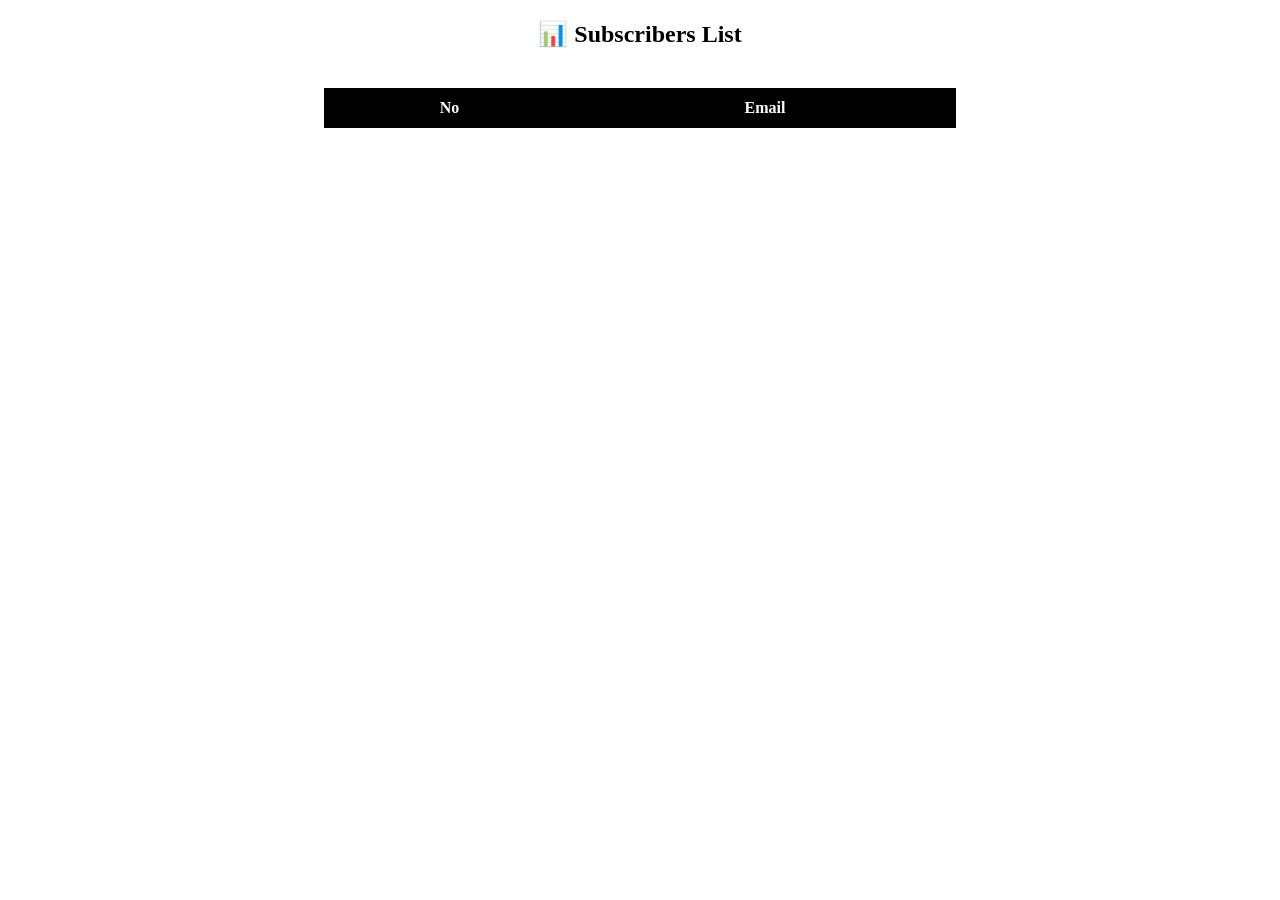
<file: public/admin.html>
<!DOCTYPE html>
<html>

<head>
<title>Subscribers List</title>

<style>

table{
width:50%;
margin:auto;
margin-top:40px;
border-collapse:collapse;
}

th,td{
border:1px solid black;
padding:10px;
text-align:center;
}

th{
background:black;
color:white;
}

</style>

</head>

<body>

<h2 style="text-align:center;">📊 Subscribers List</h2>

<table>

<tr>
<th>No</th>
<th>Email</th>
</tr>

<tbody id="tableData"></tbody>

</table>

<script>

let email = localStorage.getItem("testemail");

let table = document.getElementById("tableData");

if(email){

table.innerHTML = "<tr><td>1</td><td>"+email+"</td></tr>";

}

</script>

</body>

</html>
</file>
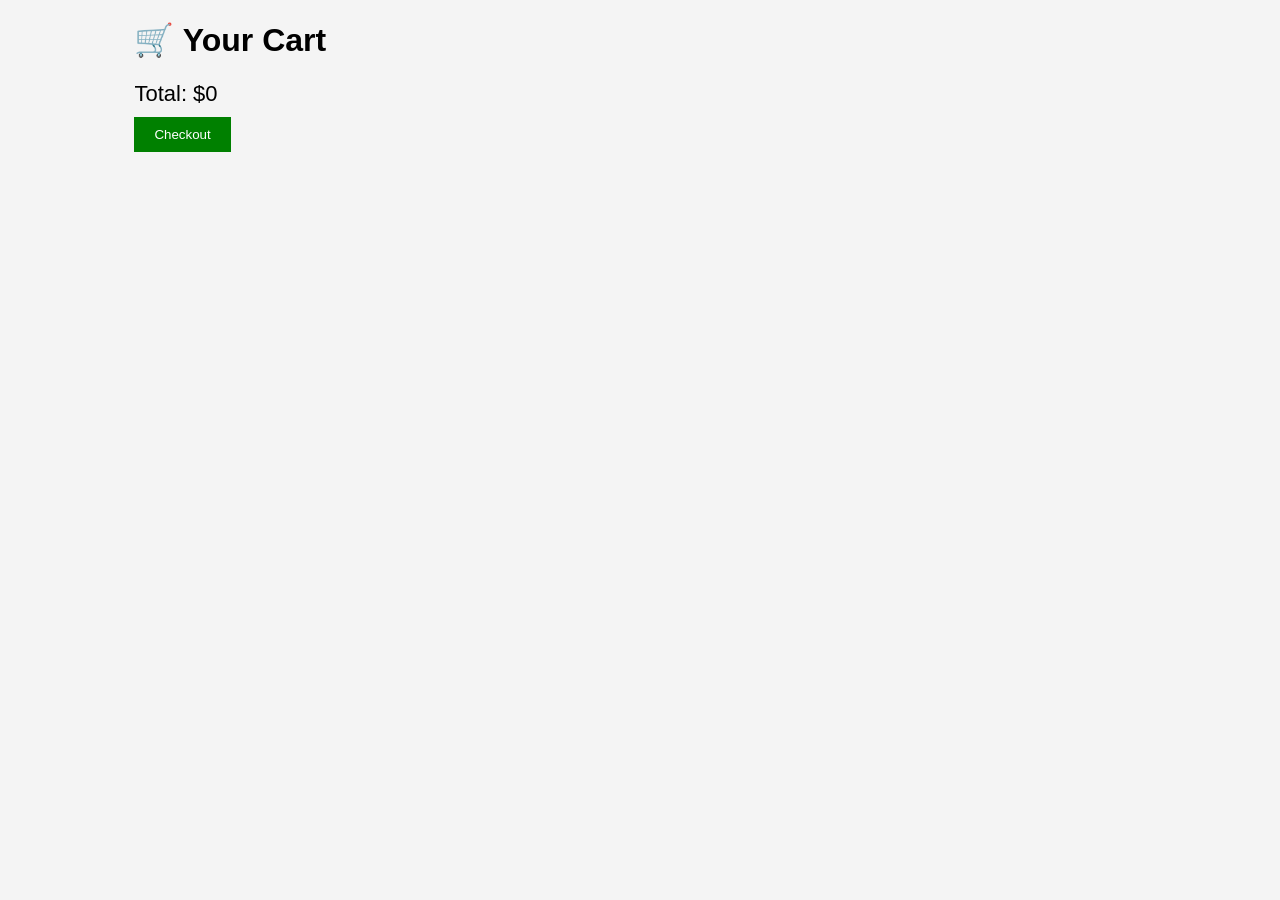
<file: public/cart.html>
<!DOCTYPE html>
<html>
<head>

<title>Cart</title>

<style>

body{
font-family:Arial;
background:#f4f4f4;
}

.container{
width:80%;
margin:auto;
}

.cart-item{
background:white;
display:flex;
align-items:center;
justify-content:space-between;
padding:15px;
margin-top:10px;
border-radius:8px;
}

.cart-item img{
width:80px;
height:80px;
object-fit:cover;
}

button{
background:red;
color:white;
border:none;
padding:8px;
cursor:pointer;
}

.total{
font-size:22px;
margin-top:20px;
}

.checkout{
background:green;
padding:10px 20px;
color:white;
border:none;
margin-top:10px;
cursor:pointer;
}

</style>

</head>

<body>

<div class="container">

<h1>🛒 Your Cart</h1>

<div id="cart-items"></div>

<div class="total">
Total: $<span id="total"></span>
</div>

<button class="checkout" onclick="checkout()">Checkout</button>

</div>

<script>

let cart=JSON.parse(localStorage.getItem("cart"))||[];

let cartItems=document.getElementById("cart-items");

let total=0;

function displayCart(){

cartItems.innerHTML="";

total=0;

cart.forEach((item,index)=>{

total+=item.price;

cartItems.innerHTML+=`

<div class="cart-item">

<img src="${item.image}">

<div>

<h3>${item.name}</h3>

<p>$${item.price}</p>

</div>

<button onclick="removeItem(${index})">Remove</button>

</div>

`;

});

document.getElementById("total").innerText=total;

}

function removeItem(index){

cart.splice(index,1);

localStorage.setItem("cart",JSON.stringify(cart));

displayCart();

}

function checkout(){

if(cart.length==0){
alert("Cart is empty");
return;
}

alert("Order Placed Successfully");

localStorage.removeItem("cart");

location.reload();

}

displayCart();

</script>

</body>
</html>
</file>
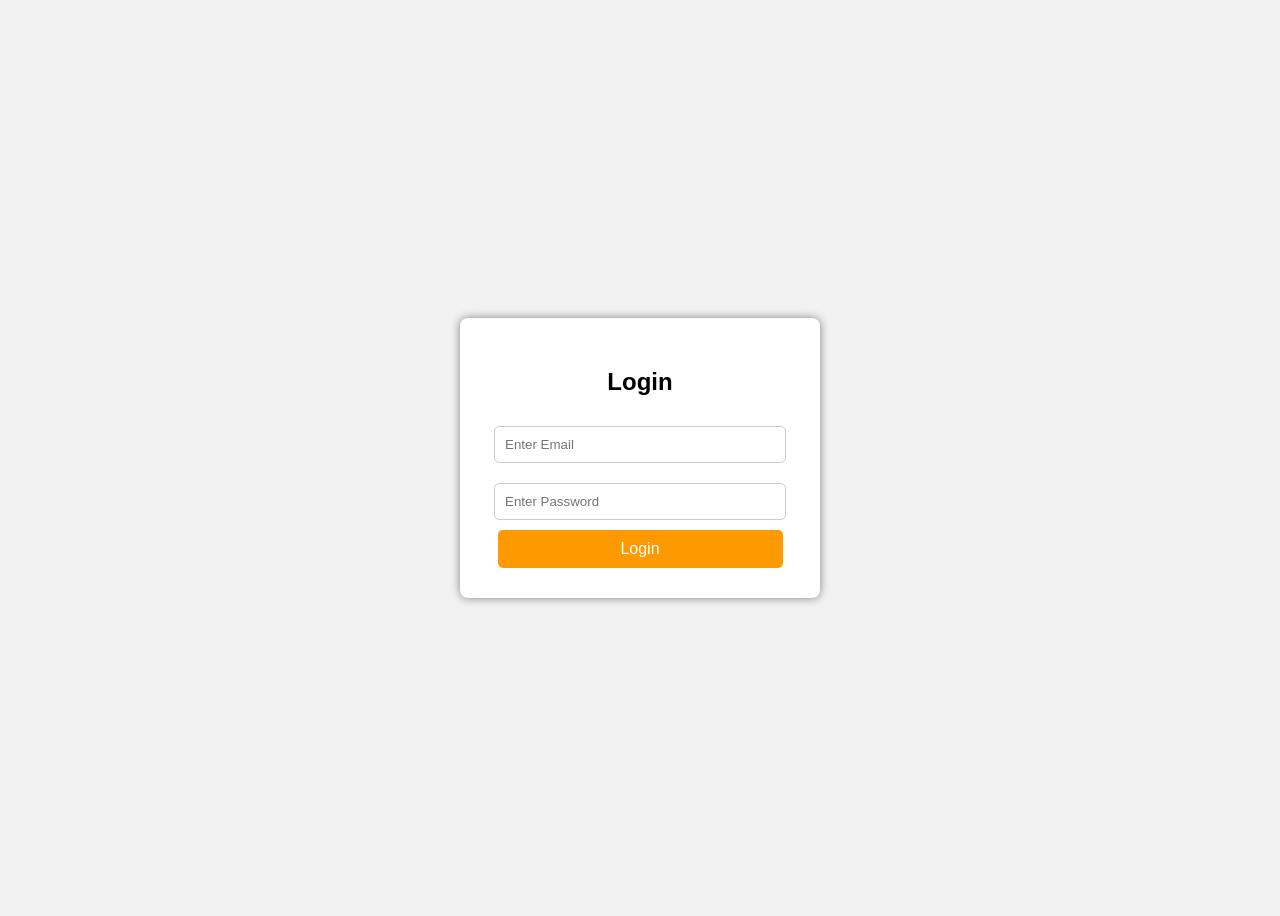
<file: public/login.html>
<!DOCTYPE html>
<html>
<head>
<title>Login</title>

<style>

body{
font-family:Arial;
background:#f2f2f2;
display:flex;
justify-content:center;
align-items:center;
height:100vh;
}

.container{
background:white;
padding:30px;
width:300px;
box-shadow:0 0 10px gray;
text-align:center;
border-radius:8px;
}

input{
width:90%;
padding:10px;
margin:10px 0;
border:1px solid #ccc;
border-radius:5px;
}

button{
width:95%;
padding:10px;
background:#ff9900;
border:none;
color:white;
font-size:16px;
cursor:pointer;
border-radius:5px;
}

button:hover{
background:#e68a00;
}

</style>
</head>

<body>

<div class="container">

<h2>Login</h2>

<input type="email" id="email" placeholder="Enter Email">

<input type="password" id="password" placeholder="Enter Password">

<button onclick="login()">Login</button>

</div>

<script>

function login(){

let email=document.getElementById("email").value;
let password=document.getElementById("password").value;

let user = JSON.parse(localStorage.getItem("user"));

if(user && email===user.email && password===user.password){

alert("Login Successful");

window.location.href="index.html";

}
else{

alert("Invalid Email or Password");

}

}

</script>

</body>
</html>
</file>
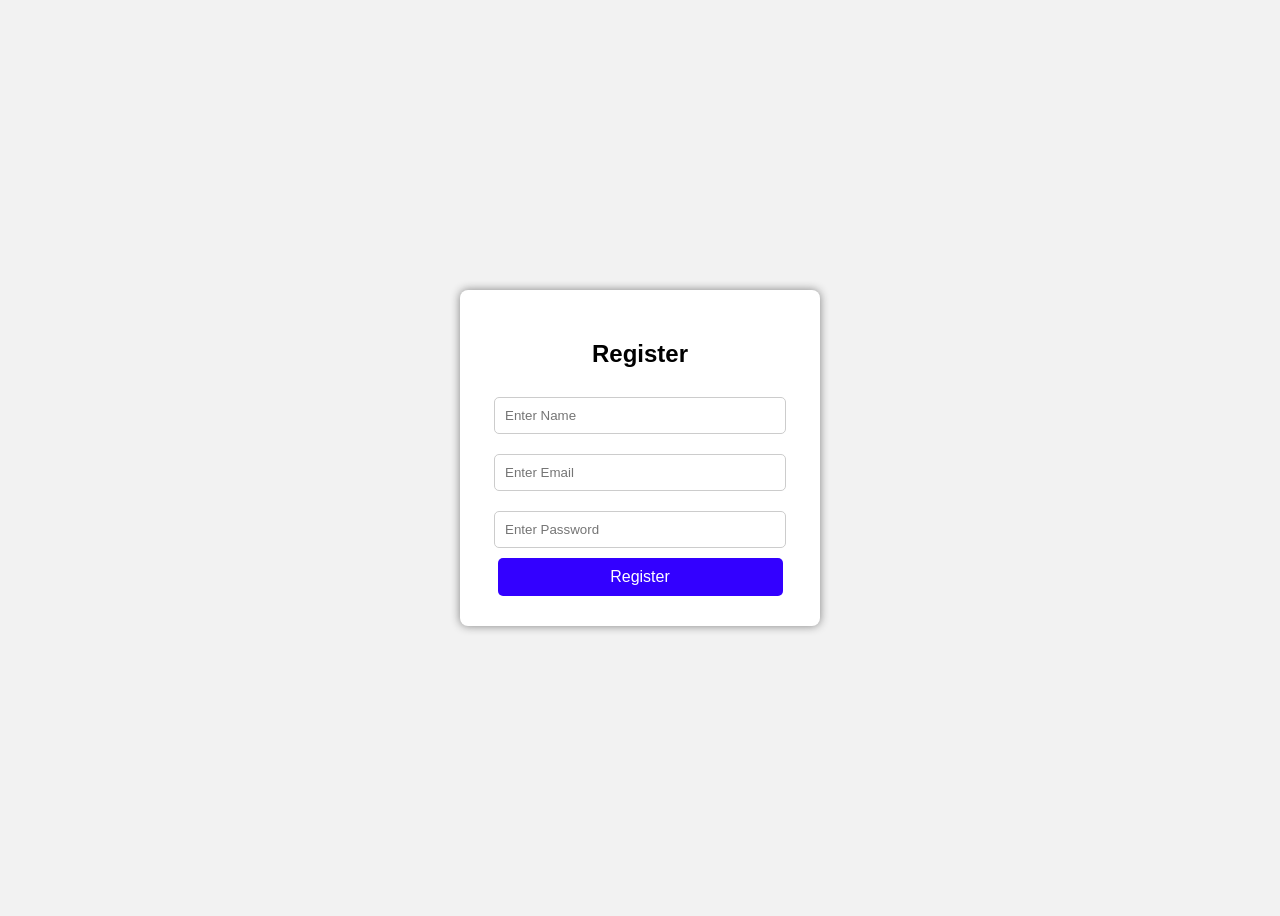
<file: public/register.html>
<!DOCTYPE html>
<html>
<head>
<title>Register</title>

<style>

body{
font-family:Arial;
background:#f2f2f2;
display:flex;
justify-content:center;
align-items:center;
height:100vh;
}

.container{
background:white;
padding:30px;
width:300px;
box-shadow:0 0 10px gray;
text-align:center;
border-radius:8px;
}

input{
width:90%;
padding:10px;
margin:10px 0;
border:1px solid #ccc;
border-radius:5px;
}

button{
width:95%;
padding:10px;
background:#3300ff;
border:none;
color:white;
font-size:16px;
cursor:pointer;
border-radius:5px;
}

button:hover{
background:#e68a00;
}

</style>
</head>

<body>

<div class="container">

<h2>Register</h2>

<input type="text" id="name" placeholder="Enter Name">

<input type="email" id="email" placeholder="Enter Email">

<input type="password" id="password" placeholder="Enter Password">

<button onclick="register()">Register</button>

</div>

<script>

function register(){

let name=document.getElementById("name").value;
let email=document.getElementById("email").value;
let password=document.getElementById("password").value;

if(name=="" || email=="" || password==""){
alert("Please fill all fields");
return;
}

localStorage.setItem("user",JSON.stringify({name,email,password}));

alert("Registration Successful");

window.location.href="login.html";

}

</script>

</body>
</html>
</file>
